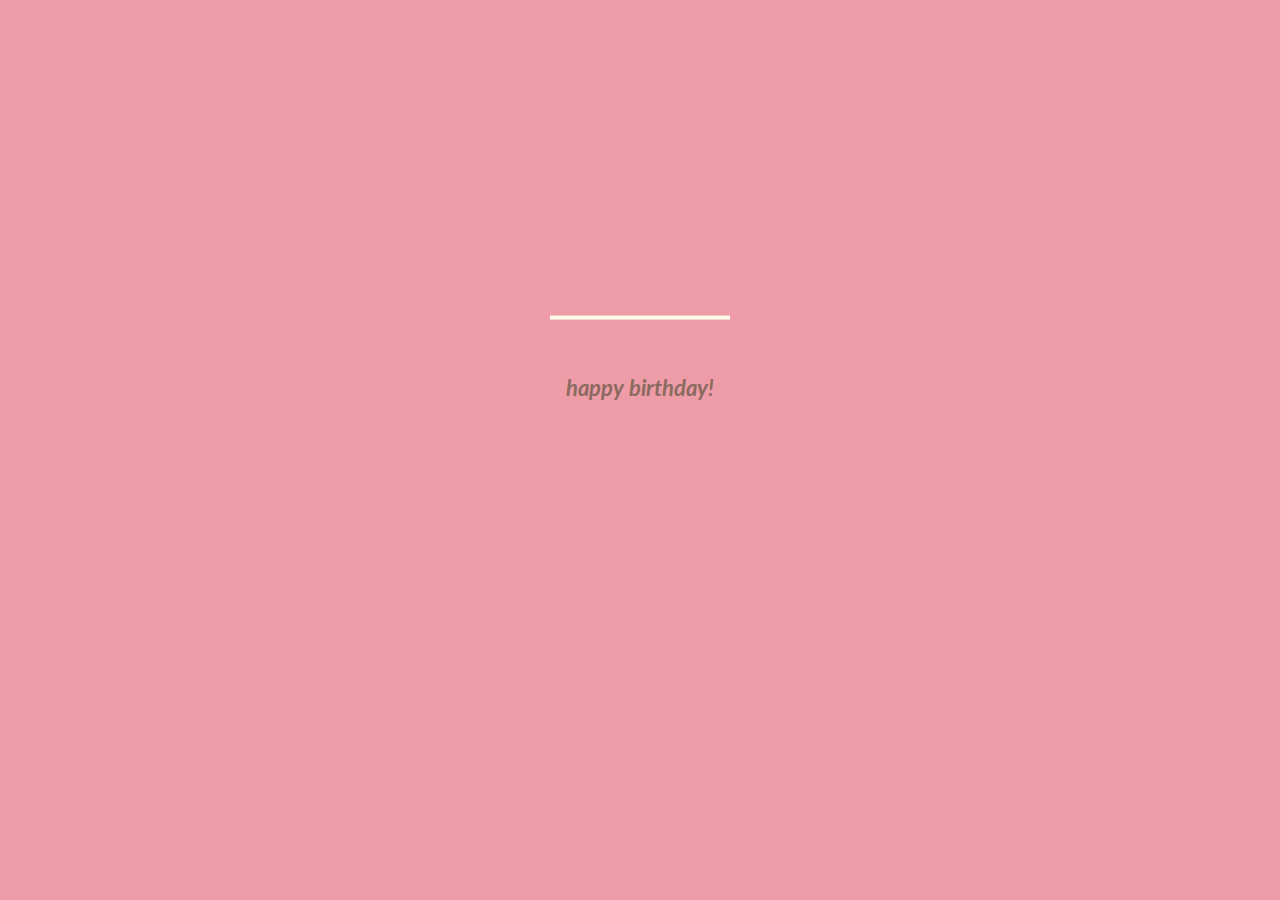
<file: b-nhsn/banh.html>
<!DOCTYPE html>
<html lang="en">
<head>
  <meta charset="UTF-8" />
  <meta name="viewport" content="width=device-width, initial-scale=1.0"/>
  <title>Birthday Cake</title>

  <style>
    @import url(https://fonts.googleapis.com/css?family=Lato:300italic);

    html,
    body {
      width: 100%;
      height: 100%;
    }

    body {
      background: #ee9ca7;
      margin: 0;
      padding: 0;
    }

    #cake {
      display: block;
      position: relative;
      margin: -10em auto 0 auto;
    }

    /* ============================================== Candle */
    .velas {
      background: #ffffff;
      border-radius: 10px;
      position: absolute;
      top: 228px;
      left: 50%;
      margin-left: -2.4px;
      margin-top: -8.33333333px;
      width: 5px;
      height: 35px;
      transform: translateY(-300px);
      backface-visibility: hidden;
      animation: in 500ms 6s ease-out forwards;
    }
    .velas:after,
    .velas:before {
      background: rgba(255, 0, 0, 0.4);
      content: "";
      position: absolute;
      width: 100%;
      height: 2.22222222px;
    }
    .velas:after {
      top: 25%;
      left: 50%;
    }
    .velas:before {
      top: 45%;
      left: 50%;
    }

    /* ============================================== Fire */
    .fuego {
      border-radius: 100%;
      position: absolute;
      top: -20px;
      left: 50%;
      margin-left: -2.6px;
      width: 6.66666667px;
      height: 18px;
    }
    .fuego:nth-child(1) {
      animation: fuego 2s 6.5s infinite;
    }
    .fuego:nth-child(2) {
      animation: fuego 1.5s 6.5s infinite;
    }
    .fuego:nth-child(3) {
      animation: fuego 1s 6.5s infinite;
    }
    .fuego:nth-child(4) {
      animation: fuego 0.5s 6.5s infinite;
    }
    .fuego:nth-child(5) {
      animation: fuego 0.2s 6.5s infinite;
    }

    /* ============================================== Animation Fire */
    @keyframes fuego {
      0%,
      100% {
        background: rgba(254, 248, 97, 0.5);
        box-shadow: 0 0 40px 10px rgba(248, 233, 209, 0.2);
        transform: translateY(0) scale(1);
      }
      50% {
        background: rgba(255, 50, 0, 0.1);
        box-shadow: 0 0 40px 20px rgba(248, 233, 209, 0.2);
        transform: translateY(-20px) scale(0);
      }
    }

    @keyframes in {
      to {
        transform: translateY(0);
      }
    }

    .text {
      color: #8b6a60;
      font-family: "Lato", sans-serif;
      font-weight: 300;
      font-style: italic;
      text-align: center;
    }

    .text h1 {
      font-size: 1.4em;
      margin: 0;
      padding-top: 1.5em;
    }
  </style>
</head>
<body>
  <div class="velas">
    <div class="fuego"></div>
    <div class="fuego"></div>
    <div class="fuego"></div>
    <div class="fuego"></div>
    <div class="fuego"></div>
  </div>

  <svg id="cake" version="1.1" x="0px" y="0px" width="200px" height="500px" viewBox="0 0 200 500"
       enable-background="new 0 0 200 500" xml:space="preserve">
    <path fill="#a88679" d="M173.667-13.94c-49.298,0-102.782,0-147.334,0c-3.999,0-4-16.002,0-16.002
    c44.697,0,96.586,0,147.334,0C177.667-29.942,177.668-13.94,173.667-13.94z">
      <animate id="bizcocho_3" attributeName="d" calcMode="spline" keySplines="0 0 1 1; 0 0 1 1"
               begin="relleno_2.end" dur="0.3s" fill="freeze" values="
                          M173.667-13.94c-49.298,0-102.782,0-147.334,0c-3.999,0-4-16.002,0-16.002
        c44.697,0,96.586,0,147.334,0C177.667-29.942,177.668-13.94,173.667-13.94z
                          ;
                          M173.667,411.567c-47.995,12.408-102.955,12.561-147.334,0
        c-3.848-1.089-0.189-16.089,3.661-15.002c44.836,12.66,90.519,12.753,139.427,0.07
        C173.293,395.631,177.541,410.566,173.667,411.567z
                          ;
                          M173.667,427.569c-49.795,0-101.101,0-147.334,0c-3.999,0-4-16.002,0-16.002
        c46.385,0,97.539,0,147.334,0C177.668,411.567,177.667,427.569,173.667,427.569z
                          " />
    </path>

    <path fill="#8b6a60" d="M100-178.521c1.858,0,3.364,1.506,3.364,3.363c0,0,0,33.17,0,44.227
    c0,19.144,0,57.431,0,76.574c0,10.152,0,40.607,0,40.607c0,1.858-1.506,3.364-3.364,3.364l0,0c-1.858,0-3.364-1.506-3.364-3.364c0,0,0-30.455,0-40.607c0-19.144,0-57.432,0-76.575c0-11.057,0-44.226,0-44.226C96.636-177.015,98.142-178.521,100-178.521
    L100-178.521z">
      <animate id="relleno_2" attributeName="d" calcMode="spline" keySplines="0 0 1 1; 0 0 1 1; 0 0 0.58 1"
               begin="bizcocho_2.end" dur="0.5s" fill="freeze" values="
                          M100-178.521c1.858,0,3.364,1.506,3.364,3.363c0,0,0,33.17,0,44.227
        c0,19.144,0,57.431,0,76.574c0,10.152,0,40.607,0,40.607c0,1.858-1.506,3.364-3.364,3.364l0,0c-1.858,0-3.364-1.506-3.364-3.364c0,0,0-30.455,0-40.607c0-19.144,0-57.432,0-76.575c0-11.057,0-44.226,0-44.226C96.636-177.015,98.142-178.521,100-178.521
        L100-178.521z
                          ;
                          M100,267.257c1.858,0,3.364,1.506,3.364,3.363c0,0,0,33.17,0,44.227
        c0,19.143,0,57.43,0,76.574c0,10.151,0,40.606,0,40.606c0,1.858-1.506,3.364-3.364,3.364l0,0c-1.858,0-3.364-1.506-3.364-3.364
        c0,0,0-30.455,0-40.606c0-19.145,0-57.432,0-76.576c0-11.057,0-44.225,0-44.225C96.636,268.763,98.142,267.257,100,267.257
        L100,267.257z
                          ;
                          M93.928,405.433c-0.655,6.444-0.102,9.067,2.957,11.798c0,0,8.083,5.571,16.828,3.503
        c18.629-4.406,43.813,6.194,50.792,7.791c14.75,3.375,9.162,6.867,9.162,6.867c-2.412,2.258-58.328,0-73.667,0l0,0
        c-1.858,0-69.995,2.133-73.667,0c0,0-3.337-2.439,6.172-5.992c11.375-4.25,52.875,8.822,47.139-9.442
        c-6.333-20.167,5.226-21.514,5.226-21.514c3.435-0.915,12.78-6.663,10.923-0.546L93.928,405.433z
                          ;
                          M102.242,427.569c5.348,0,14.079,0,17.462,0c0,0,17.026,0,27.504,0
        c19.143,0,20.39-3.797,26.459,0c3,1.877,0,7.823,0,7.823c-2.412,2.258-58.328,0-73.667,0l0,0c-1.858,0-67.187,0-73.667,0
        c0,0-4.125-4.983,0-7.823c5.201-3.58,16.085,0,23.725,0c8.841,0,20.762,0,20.762,0c3.686,0,8.597,0,19.511,0H102.242z
                          " />
    </path>

    <path fill="#a88679" d="M173.667-15.929c-46.512,0-105.486,0-147.334,0c-3.999,0-4-16.002,0-16.002
    c43.566,0,97.96,0,147.334,0C177.667-31.931,177.666-15.929,173.667-15.929z">
      <animate id="bizcocho_2" attributeName="d" calcMode="spline" keySplines="0 0 1 1; 0 0 1 1; 0.25 0 0.58 1"
               begin="relleno_1.end" dur="0.5s" fill="freeze" values="
                          M173.667-15.929c-46.512,0-105.486,0-147.334,0c-3.999,0-4-16.002,0-16.002
        c43.566,0,97.96,0,147.334,0C177.667-31.931,177.666-15.929,173.667-15.929z
                          ;
                          M173.434,445.393c-47.269,8.001-105.245,8.001-147.334,0c-3.929-0.747-0.692-16.543,3.243-15.824
        c43.828,8.001,92.165,8.001,140.739,0C174.029,428.918,177.377,444.726,173.434,445.393z
                          ;
                          M173.667,449.514c-47.576-5.454-102.799-5.744-147.333,0c-3.966,0.512-3.938-15.297,0-16.002
        c43.683-7.823,97.646-8.026,147.333,0C177.616,434.15,177.642,449.969,173.667,449.514z
                          ;
                          M173.667,451.394c-49.298,0-102.782,0-147.334,0c-3.999,0-4-16.002,0-16.002
        c44.697,0,96.586,0,147.334,0C177.667,435.392,177.668,451.394,173.667,451.394z
                          " />
    </path>

    <path fill="#8b6a60" d="M101.368-73.685c0,12.164,0,15.18,0,28.519c0,22.702,0-13.661,0,8.304c0,14.48,0,18.233,0,30.512
    c0,1.753-2.958,1.847-2.958,0c0-12.68,0-16.277,0-30.401c0-21.983,0,11.66,0-8.305c0-13.027,0-15.992,0-28.628
    C98.411-75.883,101.368-75.592,101.368-73.685z">
      <animate id="relleno_1" attributeName="d" calcMode="spline" keySplines="0 0 1 1; 0 0 1 1; 0 0 0.6 1"
               begin="bizcocho_1.end" dur="0.5s" fill="freeze" values="
                          M101.368-73.685c0,12.164,0,15.18,0,28.519c0,22.702,0-13.661,0,8.304c0,14.48,0,18.233,0,30.512
        c0,1.753-2.958,1.847-2.958,0c0-12.68,0-16.277,0-30.401c0-21.983,0,11.66,0-8.305c0-13.027,0-15.992,0-28.628
        C98.411-75.883,101.368-75.592,101.368-73.685z
                          ;
                          M101.368,350.885c0,12.164,0,65.18,0,78.518c0,22.703,0-33.66,0-11.695c0,14.48,0,28.232,0,40.512
        c0,1.753-2.958,1.847-2.958,0c0-12.68,0-26.277,0-40.402c0-21.982,0,31.66,0,11.695c0-13.027,0-65.992,0-78.627
        C98.411,348.686,101.368,348.977,101.368,350.885z
                          ;
                          M128.38,447.567c37.626,6.312,39.303,13.658,26.833,12.833c-22.653-1.499-13.636-0.831-23.302-0.831
        c-14.48,0-17.884,0-30.163,0c-2.087,0-2.068,0-3.915,0c-13.333,0-8.963,0-23.088,0c-11.668,0-14.062,5.995-27.532,1.164
        c-12.629-4.529,38.667-3.167,46.833-17.333C100.077,432.94,105.546,443.736,128.38,447.567z
                          ;
                          M173.667,451.394c2.875,0,2.997,9.257,0,9.131c-22.662-0.956-32.09-0.956-41.756-0.956
        c-14.48,0-17.884,0-30.163,0c-2.087,0-2.068,0-3.915,0c-13.333,0-8.963,0-23.088,0c-11.668,0-34.99-0.294-48.412,1.831
        c-4.109,0.65-3.01-10.006,0-10.006C37.129,451.394,149.379,451.394,173.667,451.394z
                          " />
    </path>

    <path fill="#a88679" d="M173.667,21.571c-33.174,0-111.467,0-147.334,0c-4,0-4-16.002,0-16.002c39.836,0,105.982,0,147.334,0
    C177.668,5.569,177.667,21.571,173.667,21.571z">
      <animate id="bizcocho_1" attributeName="d" calcMode="spline"
               keySplines="0 0 1 1; 0 0 1 1; 0 0 1 1; 0.25 0 1 1; 0 0 1 1; 0.25 0 0.6 1" begin="2s" dur="0.8s"
               fill="freeze" values="
                          M173.667,21.571c-33.174,0-111.467,0-147.334,0c-4,0-4-16.002,0-16.002c39.836,0,105.982,0,147.334,0
        C177.668,5.569,177.667,21.571,173.667,21.571z
                          ;
                          M173.667,459.569c-33.197,16.002-110.782,16.002-147.334,0c-3.664-1.604,1.614-15.617,5.337-14.153
        c40.702,16.002,94.289,16.104,136.505,0.103C171.917,444.1,177.271,457.832,173.667,459.569z
                          ;
                          M171.817,475.571c-39.361-3.001-105.438-2.571-143.556,0c-3.991,0.27-7.377-14.736-3.387-15.014
        c41.553-2.888,104.421-3.121,150.51-0.233C179.378,460.574,175.806,475.875,171.817,475.571z
                          ;
                          M171.817,459.564c-38.8-12.188-104.504-13.762-143.556,0c-3.772,1.329-7.961-12.604-4.178-13.905
        c40.864-14.064,105.114-15.52,151.918-0.973C179.822,445.874,175.634,460.762,171.817,459.564z
                          ;
                          M173.667,475.571c-46.376-5.005-105.924-4.003-147.334,0c-3.981,0.385-3.479-15.421,0.479-16.002
        c43.087-6.327,97.705-7.083,146.855,0.438C177.621,460.613,177.644,476,173.667,475.571z
                          ;
                          M173.667,474.117c-46.376,1.866-105.638,2.01-147.334,0c-3.995-0.192-3.52-16.144,0.479-16.002
        c43.794,1.55,96.341,1.541,145.723,0C176.532,457.99,177.663,473.956,173.667,474.117z
                          ;
                          M173.667,475.571c-46.512,0-105.486,0-147.334,0c-3.999,0-4-16.002,0-16.002c43.566,0,97.96,0,147.334,0
        C177.667,459.569,177.666,475.571,173.667,475.571z
                          " />
    </path>

    <path fill="#fefae9" d="M104.812,113.216c0,3.119-2.164,5.67-4.812,5.67c-2.646,0-4.812-2.551-4.812-5.67c0-5.594,0-16.782,0-22.375
    c0-5.143,0-15.427,0-20.568c0-7.333,0-21.998,0-29.33c0-5.523,0-16.569,0-22.092c0-3.295,0-9.885,0-13.181
    C95.188,2.551,97.353,0,100,0c2.648,0,4.812,2.551,4.812,5.669c0,3.248,0,9.743,0,12.991c0,5.428,0,16.284,0,21.711
    c0,7.618,0,22.854,0,30.472c0,4.952,0,14.854,0,19.807C104.812,96.292,104.812,107.576,104.812,113.216z">
      <animate id="crema" attributeName="d" calcMode="spline"
               keySplines="0 0 1 1; 0 0 1 1; 0 0 1 1; 0.25 0 1 1; 0 0 1 1; 0 0 0.58 1" begin="bizcocho_3.end" dur="2s"
               fill="freeze" values="
                          M104.812,113.216c0,3.119-2.164,5.67-4.812,5.67c-2.646,0-4.812-2.551-4.812-5.67c0-5.594,0-16.782,0-22.375
        c0-5.143,0-15.427,0-20.568c0-7.333,0-21.998,0-29.33c0-5.523,0-16.569,0-22.092c0-3.295,0-9.885,0-13.181
        C95.188,2.551,97.353,0,100,0c2.648,0,4.812,2.551,4.812,5.669c0,3.248,0,9.743,0,12.991c0,5.428,0,16.284,0,21.711
        c0,7.618,0,22.854,0,30.472c0,4.952,0,14.854,0,19.807C104.812,96.292,104.812,107.576,104.812,113.216z
                          ;
                          M104.812,405.897c0,3.119-2.164,5.67-4.812,5.67c-2.646,0-4.812-2.551-4.812-5.67c0-5.594,0-16.782,0-22.376
        c0-5.143,0-15.426,0-20.568c0-7.332,0-21.997,0-29.33c0-5.522,0-16.568,0-22.092c0-3.295,0-9.885,0-13.181
        c0-3.118,2.165-5.669,4.812-5.669c2.648,0,4.812,2.551,4.812,5.669c0,3.247,0,9.743,0,12.991c0,5.428,0,16.283,0,21.711
        c0,7.618,0,22.854,0,30.473c0,4.951,0,14.854,0,19.807C104.812,388.972,104.812,400.256,104.812,405.897z
                          ;
                          M111.873,411.567c-3.119,0-9.226,0-11.874,0c-2.646,0-7.748,0-10.867,0c-7.086,0-12.698,0-18.292,0
        c-6.592,0-12.871,7.371-19.166,3.008c-10.043-6.961-7.776-10.169,2.991-17.745c12.61-8.873,27.713,1.994,25.919-7.531
        c-2.589-13.742,11.008-14.513,11.365-17.789c0.441-4.051,4.235-11.107,8.051-8.175c3.113,2.393,1.007,8.008,0,13.159
        c-1.871,9.569,8.058,2.113,9.494,14.155c2.592,21.732,21.184-0.675,29.309,7.976c5.216,5.553,18.413,5.552,15.426,12.942
        c-3.131,7.745-15.825-4.369-23.8,2.903C126.261,418.271,118.301,411.567,111.873,411.567z
                          ;
                          M111.873,411.567c-3.119,0-9.226,0-11.874,0c-2.646,0-9.734,4.069-12.853,4.069
        c-7.086,0-10.712-4.069-16.306-4.069c-6.592,0-12.12,6.013-19.166,3.008c-7.053-3.008-7.458,2.026-18.659,1.165
        c-6.832-0.525-7.522-3.034-7.533-6.265c-0.037-10.336,22.073-2.452,36.613-2.628c10.234-0.124,19.856-1.439,37.905-2.102
        c16.642-0.61,32.699,1.552,46.009,1.927c12.438,0.351,29.663-8.99,31.532,3.315c0.773,5.093-5.605,3.342-11.211,9.579
        c-5.093,5.667-7.59-4.605-12.965-3.832c-8.269,1.189-14.962-8.537-22.937-1.265C126.261,418.271,118.301,411.567,111.873,411.567z
                          ;
                          M110.946,413.652c-2.904-1.137-8.405-2.748-12.446-0.97c-6.099,2.685-7.273,10.358-13.253,8.242
        c-7.843-2.775-8.953-5.008-14.546-5.01c-24.653-0.011-4.849,26.507-18.264,26.507c-12.377,0,5.791-33.537-19.422-26.682
        c-7.703,2.095-9.806-0.942-9.817-4.173c-0.037-10.336,24.357-4.544,38.897-4.72c10.234-0.124,19.856-1.439,37.905-2.102
        c16.642-0.61,32.699,1.552,46.009,1.927c12.438,0.351,28.973-8.865,31.532,3.315c1.449,6.896,0.318,15.624-3.874,15.624
        c-7.619,0-1.788-15.192-19.243-7.111c-7.581,3.51-15.963-9.738-26.669,1.066C120.644,426.744,118.381,416.561,110.946,413.652z
                          ;
                          M111.547,413.9c-2.969-0.956-8.775-0.949-13.167-0.5c-14.667,1.5-8.325,16.508-14.667,16.666
        c-6.667,0.166-0.167-13.5-13.013-14.151c-30.471-1.545-5.572,46.651-18.987,46.651c-12.377,0,10.333-50.166-18.667-44.5
        c-7.835,1.531-9.537-1.417-9.548-4.647c-0.037-10.336,23.675-5.177,38.215-5.353c10.234-0.124,20.618-1.671,38.667-2.333
        c16.642-0.61,32.023,1.458,45.333,1.833c12.438,0.351,33.819-8.431,33.199,4.001c-0.532,10.666,0.414,26.166-5.245,25.833
        c-7.606-0.447-2.954-31.5-19.243-18.899c-7.985,6.177-17.658-5.969-27.377,5.732C118.88,434.066,121.38,417.067,111.547,413.9z
                          ;
                          M111.547,415.233c-6.667-0.834-9.667,4.667-13.833,3.333c-19.649-6.291-8.158,22.176-14.5,22.334
        c-6.667,0.166,2.833-18-13.333-22.167c-29.544-7.615-9.667,43.833-20.167,43.833c-10.333,0,8.004-55.006-16.833-39
        c-7.5,4.833-9.508-3.78-9.299-7.004c0.799-12.329,23.592-7.153,38.132-7.329c10.234-0.124,20.238-1.505,38.287-2.167
        c16.642-0.61,32.903,1.125,46.213,1.5c12.438,0.351,35.058-5.579,31.863,6.451c-5.532,20.833,1.25,28.216-4.409,27.883
        c-7.606-0.447-6.058-37.895-20.62-23.333c-10.167,10.166-15.972-0.747-25,12C119.547,443.568,121.798,416.515,111.547,415.233z
                          " />
    </path>

    <rect x="10" y="475.571" fill="#fefae9" width="180" height="4" />
  </svg>

  <div class="text">
    <h1>happy birthday!</h1>
    <p></p>
  </div>
</body>
</html>
</file>
